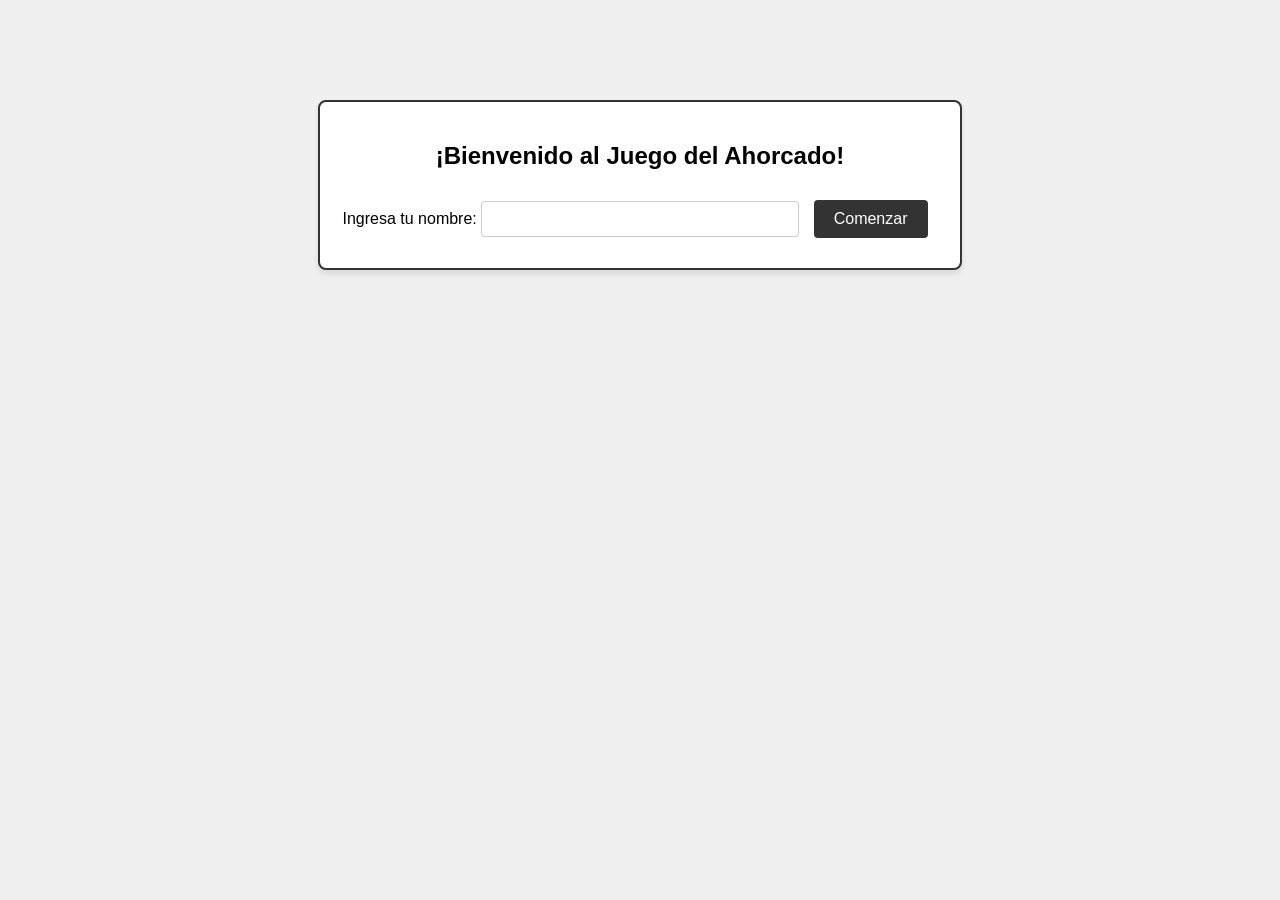
<file: index.html>
<!DOCTYPE html>
<html lang="es">
<head>
    <meta charset="UTF-8">
    <meta name="viewport" content="width=device-width, initial-scale=1.0">
    <title>Juego del Ahorcado</title>
    <link rel="stylesheet" href="estilos.css">
</head>
<body>
    <div id="game-container">
        <div id="menu">
            <h2>¡Bienvenido al Juego del Ahorcado!</h2>
            <label for="player-name">Ingresa tu nombre:</label>
            <input type="text" id="player-name">
            <button onclick="goToSubjectSelection()">Comenzar</button>
        </div>
        <div id="subject-selection" style="display: none;">
            <h2>Elige una Materia</h2>
            <p id="player-greeting"></p>
            <button onclick="startSociology()">Sociología</button>
            <button onclick="startStatistics()">Estadística</button>
            <button onclick="viewPodium()">Ver Podio</button>
        </div>
        <div id="podium" style="display: none;">
            <h2>Podio</h2>
            <p>Este es el podio de los jugadores:</p>
            <ul id="podium-list">
                <!-- Los nombres y puntajes se pueden agregar dinámicamente aquí -->
            </ul>
            <button onclick="backToMenu()">Volver</button>
        </div>
    </div>
    <script src="script.js"></script>
</body>
</html>
</file>
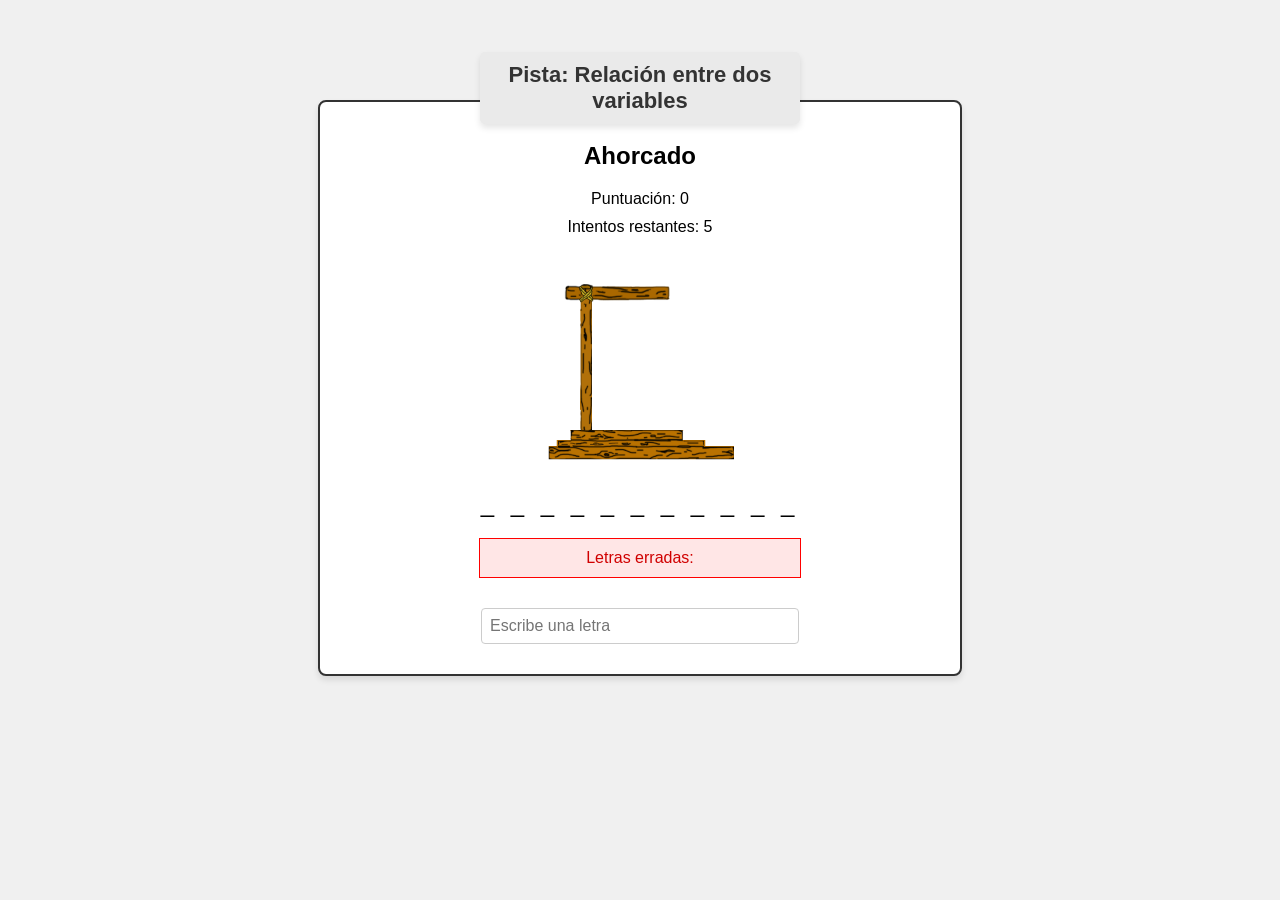
<file: estadistica.html>
<!DOCTYPE html>
<html lang="es">
<head>
    <meta charset="UTF-8">
    <meta name="viewport" content="width=device-width, initial-scale=1.0">
    <title>Ahorcado - Estadística</title>
    <link rel="stylesheet" href="estilos.css">
</head>
<body>
    <div id="game-container">
        <h2>Ahorcado</h2>
        <div id="hint">Pista: </div>
        <div id="score">Puntuación: 0</div>
        <div id="attempts">Intentos restantes: 5</div>
        <img id="hangman-image" src="imagenes/ahorcado0.png" alt="Imagen del Ahorcado">
        <div id="word-display">_ _ _ _ _ _ _</div>
        <div id="incorrect-letters">Letras erradas:</div>
        <input type="text" id="guess-input" maxlength="1" placeholder="Escribe una letra" onkeypress="guessLetter(event)">
        <div id="game-over" style="display: none;">
            <h3 id="game-over-message"></h3>
            <button onclick="restartGame()">Reiniciar juego</button>
            <button onclick="viewPodiumFromGame()">Ver podio</button>
            <button onclick="backToHome()">Volver al inicio</button>

        </div>
    </div>
    <script src="script-estadistica.js"></script>
</body>
</html>
</file>
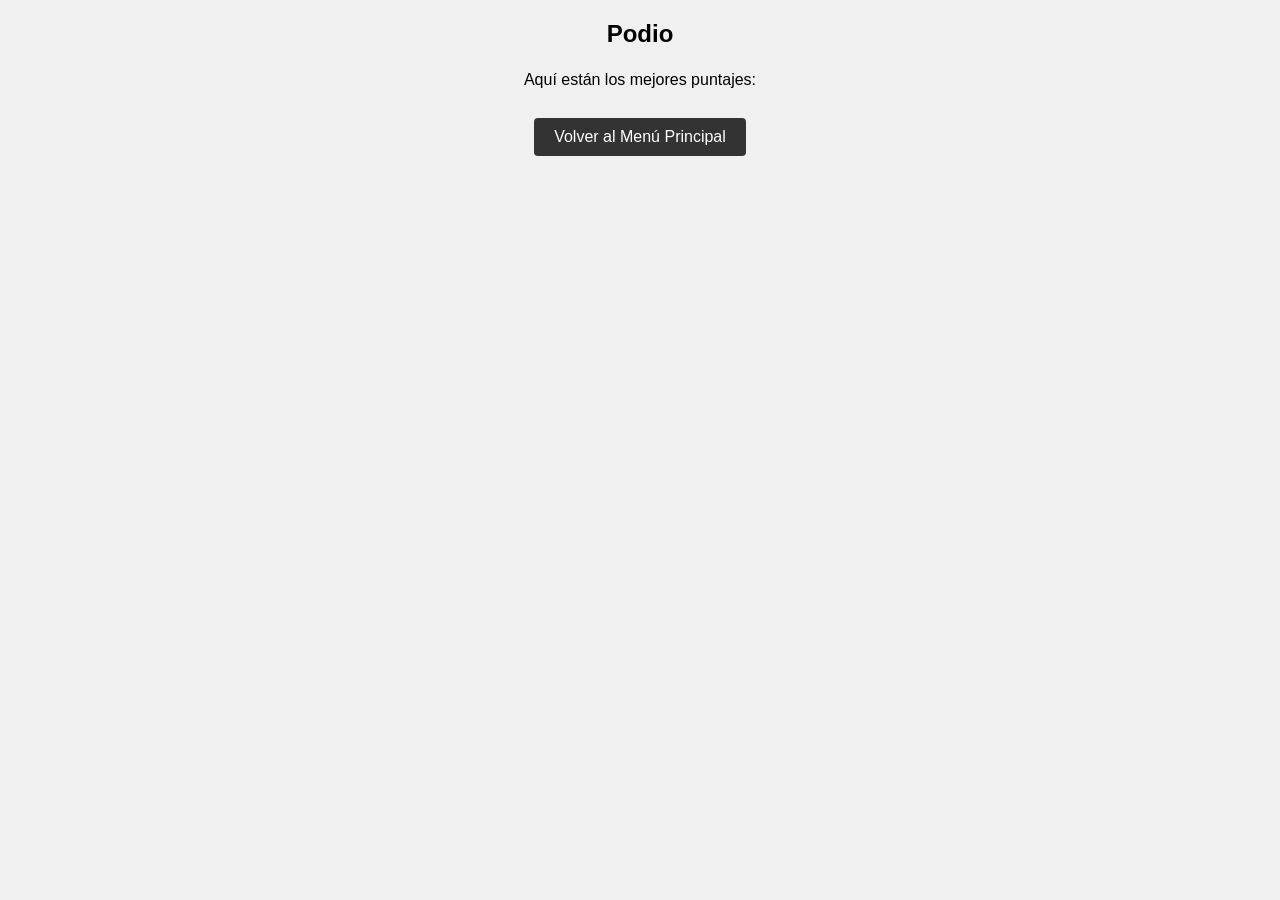
<file: podium.html>
<!DOCTYPE html>
<html lang="es">
<head>
    <meta charset="UTF-8">
    <meta name="viewport" content="width=device-width, initial-scale=1.0">
    <title>Podio - Ahorcado</title>
    <link rel="stylesheet" href="estilos.css">
</head>
<body>
    <div id="podium-container">
        <h2>Podio</h2>
        <p>Aquí están los mejores puntajes:</p>
        <ul id="podium-list">
            <!-- La lista de los jugadores y sus puntajes se llenará dinámicamente -->
        </ul>
        <button onclick="backToMenu()">Volver al Menú Principal</button>
    </div>
    <script src="script-podium.js"></script>
</body>
</html>
</file>
<file: estilos.css>
/* Estilo global */
body {
    font-family: Arial, sans-serif;
    text-align: center;
    background-color: #f0f0f0;
    margin: 0;
    padding: 0;
}

/* Contenedor principal */
#game-container {
    margin: 20px auto;
    padding: 20px;
    border: 2px solid #333;
    border-radius: 8px;
    background-color: #fff;
    width: 80%;
    max-width: 600px;
    box-shadow: 0px 4px 6px rgba(0, 0, 0, 0.1);
}

/* Títulos y textos */
h2 {
    font-size: 24px;
    margin-bottom: 20px;
}

#player-greeting {
    font-size: 18px;
    margin-bottom: 10px;
}

p {
    font-size: 16px;
    line-height: 1.5;
}

/* Botones */
button {
    padding: 10px 20px;
    font-size: 16px;
    color: #fff;
    background-color: #333;
    border: none;
    border-radius: 4px;
    cursor: pointer;
    margin: 10px;
}

button:hover {
    background-color: #555;
}

/* Input */
input[type="text"] {
    margin: 10px 0;
    padding: 8px;
    font-size: 16px;
    width: 80%;
    max-width: 300px;
    border: 1px solid #ccc;
    border-radius: 4px;
}

/* Tablero del juego */
#word-display {
    font-size: 24px;
    letter-spacing: 5px;
    margin-bottom: 20px;
}

#incorrect-letters {
    border: 1px solid red;
    padding: 10px;
    margin: 20px auto;
    background-color: #ffe6e6;
    width: 80%;
    max-width: 300px;
    font-size: 16px;
    color: #d00000;
}

/* Imagen del ahorcado */
#hangman-image {
    margin: 20px auto;
    width: 200px;
}

/* Puntuación e intentos */
#score, #attempts {
    font-size: 16px;
    margin: 10px;
    text-align: center;
}

/* Diseño responsivo para pantallas más pequeñas */
@media (max-width: 768px) {
    #game-container {
        width: 90%;
        padding: 15px;
    }

    h2 {
        font-size: 22px;
    }

    #word-display {
        font-size: 20px;
        letter-spacing: 4px;
    }

    #incorrect-letters {
        font-size: 14px;
        width: 90%;
    }

    #hangman-image {
        width: 150px;
    }

    button {
        font-size: 14px;
        padding: 8px 16px;
    }

    input[type="text"] {
        font-size: 14px;
    }
}

/* Diseño responsivo para pantallas pequeñas como teléfonos */
@media (max-width: 480px) {
    #game-container {
        width: 95%;
        padding: 10px;
    }

    h2 {
        font-size: 20px;
    }

    #word-display {
        font-size: 18px;
    }

    #hangman-image {
        width: 120px;
    }

    button {
        font-size: 12px;
        padding: 6px 12px;
    }

    input[type="text"] {
        font-size: 12px;
    }

    #incorrect-letters {
        font-size: 12px;
    }
}
/* Estilo global */
body {
    font-family: Arial, sans-serif;
    background-color: #f0f0f0;
    margin: 0;
    padding: 0;
}

/* Contenedor principal */
#game-container {
    margin: 100px auto; /* Incrementa el margen superior para dejar espacio para las pistas */
    padding: 20px;
    border: 2px solid #333;
    border-radius: 8px;
    background-color: #fff;
    width: 80%;
    max-width: 600px;
    box-shadow: 0px 4px 6px rgba(0, 0, 0, 0.1);
    position: relative; /* Necesario para posicionar la pista */
}

/* Pista centrada arriba del rectángulo */
#hint {
    position: absolute;
    top: -50px; /* Baja ligeramente más la pista para que se vea mejor */
    left: 50%;
    transform: translateX(-50%); /* Centra horizontalmente */
    font-size: 22px; /* Tamaño grande para mejor visibilidad */
    font-weight: bold;
    color: #333;
    background-color: #eaeaea;
    padding: 10px;
    border-radius: 5px;
    box-shadow: 0px 4px 6px rgba(0, 0, 0, 0.1);
    z-index: 10; /* Asegura que esté por encima de otros elementos */
}

/* Títulos y textos */
h2 {
    font-size: 24px;
    margin-bottom: 20px;
}

/* Tablero del juego */
#word-display {
    font-size: 24px;
    letter-spacing: 5px;
    margin-bottom: 20px;
}

/* Intentos restantes */
#attempts {
    font-size: 16px;
    margin-bottom: 10px;
}

/* Imagen del ahorcado */
#hangman-image {
    margin: 20px auto;
    width: 200px;
}

/* Botones */
button {
    padding: 10px 20px;
    font-size: 16px;
    color: #fff;
    background-color: #333;
    border: none;
    border-radius: 4px;
    cursor: pointer;
    margin: 10px;
}

button:hover {
    background-color: #555;
}

/* Diseño responsivo */
@media (max-width: 768px) {
    #game-container {
        width: 90%;
        padding: 15px;
        margin: 80px auto; /* Ajusta el margen superior para tablets */
    }

    #hint {
        font-size: 20px; /* Ajusta el tamaño en pantallas medianas */
        top: -40px; /* Ajusta la posición de la pista */
    }

    h2 {
        font-size: 22px;
    }

    #word-display {
        font-size: 20px;
    }

    #hangman-image {
        width: 150px;
    }

    button {
        font-size: 14px;
    }
}

@media (max-width: 480px) {
    #game-container {
        width: 95%;
        padding: 10px;
        margin: 60px auto; /* Reduce el margen superior para teléfonos pequeños */
    }

    #hint {
        font-size: 18px; /* Reduce el tamaño para pantallas pequeñas */
        top: -30px;
    }

    h2 {
        font-size: 20px;
    }

    #word-display {
        font-size: 18px;
    }

    #hangman-image {
        width: 120px;
    }

    button {
        font-size: 12px;
        padding: 6px 12px;
    }
}
</file>
